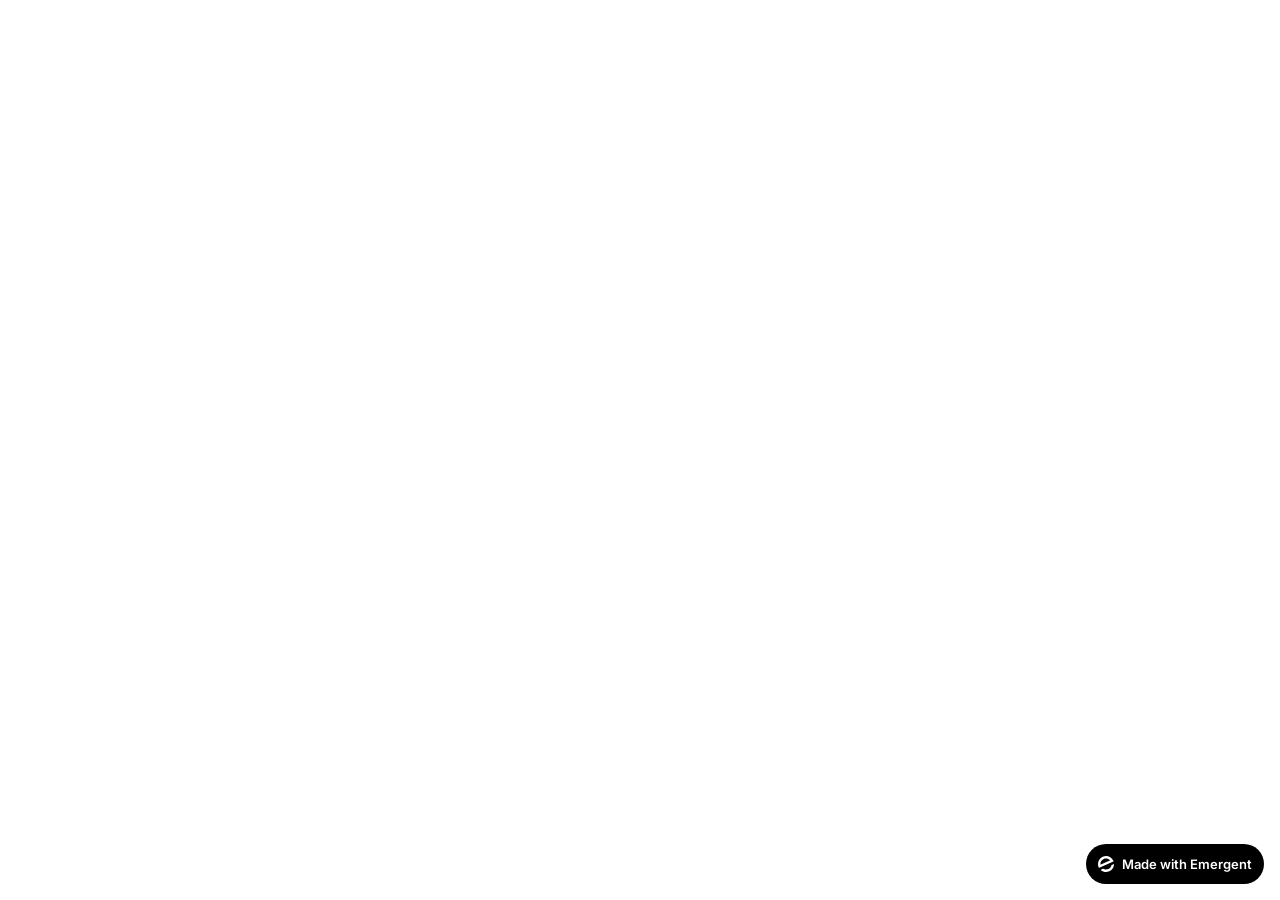
<file: ryans-studymate-github-ready/frontend/public/index.html>
<!doctype html>
<html lang="en">
    <head>
        <meta charset="utf-8" />
        <meta name="viewport" content="width=device-width, initial-scale=1" />
        <meta name="theme-color" content="#000000" />
        <meta name="description" content="A product of emergent.sh" />
        <link rel="preconnect" href="https://fonts.googleapis.com" />
        <link rel="preconnect" href="https://fonts.gstatic.com" crossorigin />
        <link href="https://fonts.googleapis.com/css2?family=Inter:wght@600&display=swap" rel="stylesheet" />
        <!--
        manifest.json provides metadata used when your web app is installed on a
        user's mobile device or desktop. See https://developers.google.com/web/fundamentals/web-app-manifest/
        -->
        <!--
        Notice the use of %PUBLIC_URL% in the tags above.
        It will be replaced with the URL of the `public` folder during the build.
        Only files inside the `public` folder can be referenced from the HTML.

        Unlike "/favicon.ico" or "favicon.ico", "%PUBLIC_URL%/favicon.ico" will
        work correctly both with client-side routing and a non-root public URL.
        Learn how to configure a non-root public URL by running `npm run build`.
        -->
        <title>Emergent | Fullstack App</title>
        <script>window.addEventListener("error",function(e){if(e.error instanceof DOMException&&e.error.name==="DataCloneError"&&e.message&&e.message.includes("PerformanceServerTiming")){e.stopImmediatePropagation();e.preventDefault()}},true);</script>
        <script src="https://assets.emergent.sh/scripts/emergent-main.js"></script>
    </head>
    <body>
        <noscript>You need to enable JavaScript to run this app.</noscript>
        <div id="root"></div>
        <!--
      This HTML file is a template.
      If you open it directly in the browser, you will see an empty page.

      You can add webfonts, meta tags, or analytics to this file.
      The build step will place the bundled scripts into the <body> tag.

      To begin the development, run `npm start` or `yarn start`.
      To create a production bundle, use `npm run build` or `yarn build`.
    -->
        <a
            id="emergent-badge"
            target="_blank"
            href="https://app.emergent.sh/?utm_source=emergent-badge"
            style="
                display: inline-flex !important;
                box-sizing: border-box;
                width: 178px;
                height: 40px;
                padding: 8px 12px 8px 12px;
                align-items: center !important;
                gap: 8px;
                border-radius: 50px !important;
                background: #000 !important;
                position: fixed !important;
                bottom: 16px;
                right: 16px;
                text-decoration: none;
                font-family: -apple-system, BlinkMacSystemFont,
                    &quot;Segoe UI&quot;, Roboto, Oxygen, Ubuntu, Cantarell,
                    &quot;Open Sans&quot;, &quot;Helvetica Neue&quot;,
                    sans-serif !important;
                font-size: 12px !important;
                z-index: 9999 !important;
            "
        >
            <svg xmlns="http://www.w3.org/2000/svg" width="16" height="16" viewBox="0 0 16 16" fill="none">
                <path d="M15.5702 8.13142C15.7729 8.0412 16.0007 8.18878 15.9892 8.4103C15.8374 11.3192 14.0965 14.0405 11.2531 15.3065C8.40964 16.5725 5.2224 16.0453 2.95912 14.2117C2.78676 14.072 2.82955 13.804 3.03219 13.7137L4.95677 12.8568C5.04866 12.8159 5.15446 12.823 5.24204 12.8725C6.73377 13.7153 8.59176 13.8649 10.2772 13.1145C11.9626 12.3641 13.0947 10.8833 13.4665 9.21075C13.4883 9.11256 13.5539 9.02918 13.6457 8.98827L15.5702 8.13142Z" fill="white"/>
                <path fill-rule="evenodd" clip-rule="evenodd" d="M15.3066 4.74698L15.5067 5.19653C15.5759 5.35178 15.5061 5.53366 15.3508 5.60278L1.29992 11.8586C1.14467 11.9278 0.962794 11.8579 0.893675 11.7027L0.701732 11.2716L0.693457 11.2531C-1.10317 7.21778 0.711626 2.49007 4.74692 0.693443C8.78221 -1.10318 13.51 0.711693 15.3066 4.74698ZM2.82356 8.55367C2.63552 8.63739 2.41991 8.51617 2.40853 8.31065C2.28373 6.05724 3.53858 3.85787 5.72286 2.88536C7.90715 1.91286 10.3813 2.45199 11.9724 4.05256C12.1175 4.19854 12.0633 4.43988 11.8753 4.5236L2.82356 8.55367Z" fill="white"/>
            </svg>
            <p
                style="
                    color: #FFF !important;
                    font-family: 'Inter', sans-serif !important;
                    font-size: 13px !important;
                    font-style: normal !important;
                    font-weight: 600 !important;
                    line-height: 20px !important;
                    margin: 0 !important;
                    white-space: nowrap !important;
                "
            >
                Made with Emergent
            </p>
        </a>
        <script>
            !(function (t, e) {
                var o, n, p, r;
                e.__SV ||
                    ((window.posthog = e),
                    (e._i = []),
                    (e.init = function (i, s, a) {
                        function g(t, e) {
                            var o = e.split(".");
                            2 == o.length && ((t = t[o[0]]), (e = o[1])),
                                (t[e] = function () {
                                    t.push(
                                        [e].concat(
                                            Array.prototype.slice.call(
                                                arguments,
                                                0,
                                            ),
                                        ),
                                    );
                                });
                        }
                        ((p = t.createElement("script")).type =
                            "text/javascript"),
                            (p.crossOrigin = "anonymous"),
                            (p.async = !0),
                            (p.src =
                                s.api_host.replace(
                                    ".i.posthog.com",
                                    "-assets.i.posthog.com",
                                ) + "/static/array.js"),
                            (r =
                                t.getElementsByTagName(
                                    "script",
                                )[0]).parentNode.insertBefore(p, r);
                        var u = e;
                        for (
                            void 0 !== a ? (u = e[a] = []) : (a = "posthog"),
                                u.people = u.people || [],
                                u.toString = function (t) {
                                    var e = "posthog";
                                    return (
                                        "posthog" !== a && (e += "." + a),
                                        t || (e += " (stub)"),
                                        e
                                    );
                                },
                                u.people.toString = function () {
                                    return u.toString(1) + ".people (stub)";
                                },
                                o =
                                    "init me ws ys ps bs capture je Di ks register register_once register_for_session unregister unregister_for_session Ps getFeatureFlag getFeatureFlagPayload isFeatureEnabled reloadFeatureFlags updateEarlyAccessFeatureEnrollment getEarlyAccessFeatures on onFeatureFlags onSurveysLoaded onSessionId getSurveys getActiveMatchingSurveys renderSurvey canRenderSurvey canRenderSurveyAsync identify setPersonProperties group resetGroups setPersonPropertiesForFlags resetPersonPropertiesForFlags setGroupPropertiesForFlags resetGroupPropertiesForFlags reset get_distinct_id getGroups get_session_id get_session_replay_url alias set_config startSessionRecording stopSessionRecording sessionRecordingStarted captureException loadToolbar get_property getSessionProperty Es $s createPersonProfile Is opt_in_capturing opt_out_capturing has_opted_in_capturing has_opted_out_capturing clear_opt_in_out_capturing Ss debug xs getPageViewId captureTraceFeedback captureTraceMetric".split(
                                        " ",
                                    ),
                                n = 0;
                            n < o.length;
                            n++
                        )
                            g(u, o[n]);
                        e._i.push([i, s, a]);
                    }),
                    (e.__SV = 1));
            })(document, window.posthog || []);
            posthog.init("phc_xAvL2Iq4tFmANRE7kzbKwaSqp1HJjN7x48s3vr0CMjs", {
                api_host: "https://us.i.posthog.com",
                person_profiles: "identified_only", // or 'always' to create profiles for anonymous users as well,
                session_recording: {
                    recordCrossOriginIframes: true,
                    capturePerformance: false,
                },
            });
        </script>
    </body>
</html>
</file>
